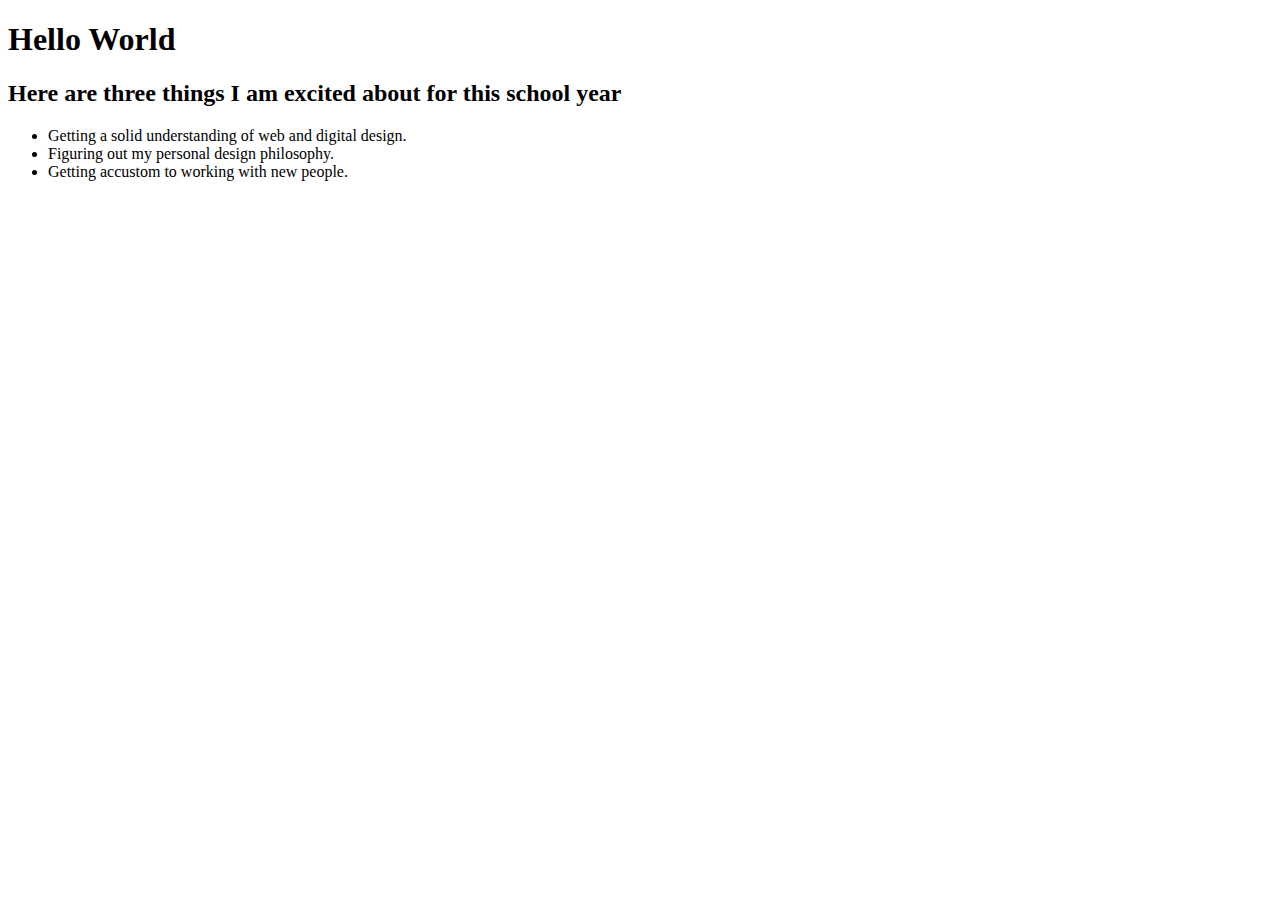
<file: hello-world/index.html>
<!DOCTYPE html>
<html>
<head>
	<title>Hello World!</title>
	<meta charset="utf-8">
	<meta name="description" content="Hello World assignment for Technology for Design">
	<meta name="keywords" content="Graphic design, GRA321, School ">
	<meta name="author" content="Connor Wodynski">
</head>
<body>
	<!--Headers-->
	<h1>Hello World</h1>
	<h2>Here are three things I am excited about for this school year</h2>
	<!--Headers ended-->	

	<!--Beginning of the list-->
	<ul><!--Unordered list beginning-->
		<li>Getting a solid understanding of web and digital design.</li>
		<li>Figuring out my personal design philosophy.</li>
		<li>Getting accustom to working with new people.</li>
	</ul><!--Unordered list ending-->
	<!--End of the list-->

</body>
</html>
</file>
